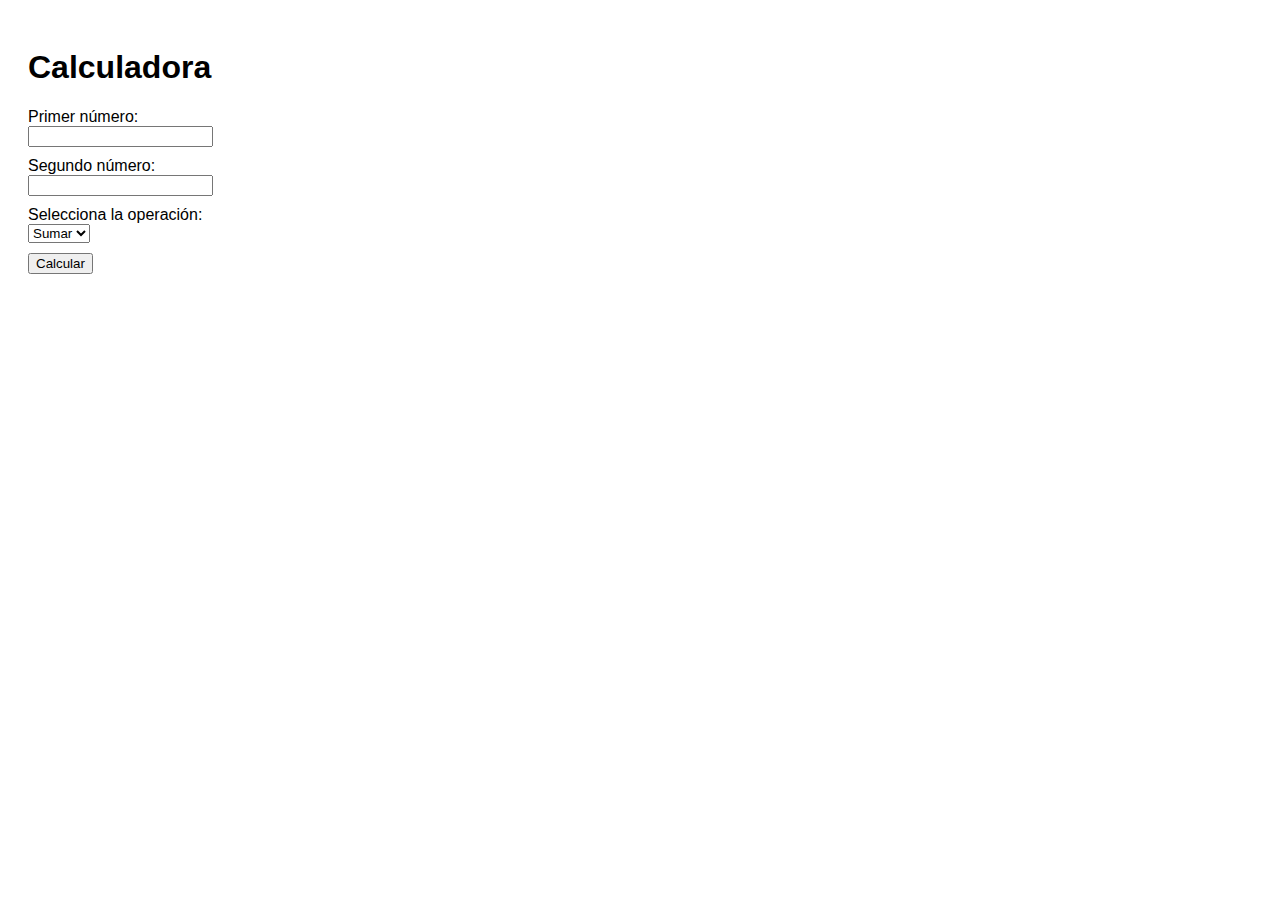
<file: calculo/index.html>
<!DOCTYPE html>
<html lang="en">
<head>
    <meta charset="UTF-8">
    <meta name="viewport" content="width=device-width, initial-scale=1.0">
    <title>Calculadora</title>
    <link rel="stylesheet" type="text/css" href="styles.css">
</head>
<body>
    <h1>Calculadora</h1>
    <div>
        <label for="num1">Primer número:</label><br>
        <input type="number" id="num1">
    </div>
    <div>
        <label for="num2">Segundo número:</label><br>
        <input type="number" id="num2">
    </div>
    <div>
        <label for="operation">Selecciona la operación:</label><br>
        <select id="operation">
            <option value="sumar">Sumar</option>
            <option value="restar">Restar</option>
        </select>
    </div>
    <div>
        <button onclick="calcular()">Calcular</button>
    </div>
    <div id="output"></div>
    <script src="script.js"></script>
</body>
</html>
</file>
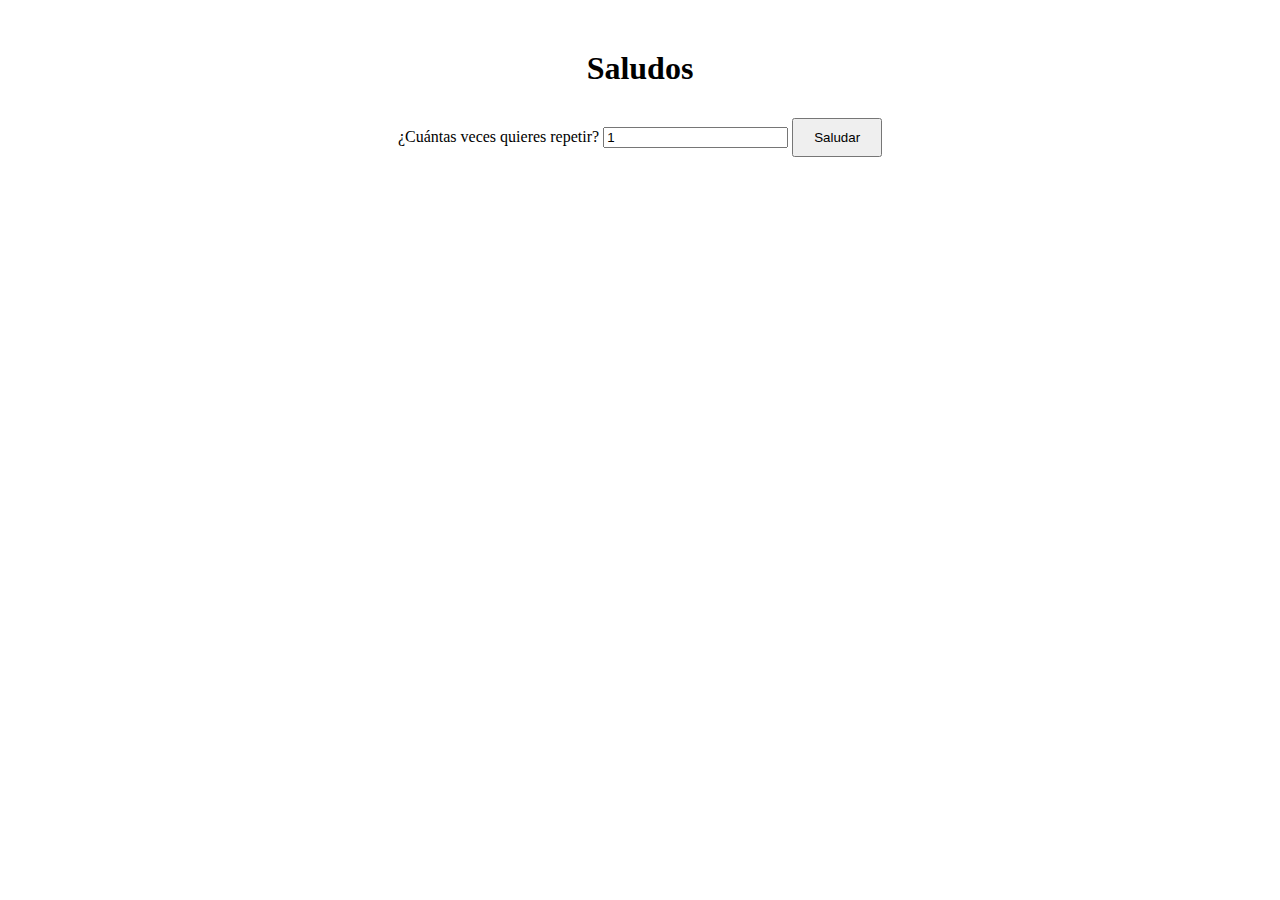
<file: saludo iterativo/index.html>
<!DOCTYPE html>
<html lang="en">
<head>
    <meta charset="UTF-8">
    <meta name="viewport" content="width=device-width, initial-scale=1.0">
    <title>Saludos</title>
    <link rel="stylesheet" href="styles.css">
</head>
<body>
    <div class="container">
        <h1>Saludos</h1>
        <label for="repeat">¿Cuántas veces quieres repetir?</label>
        <input type="number" id="repeat" min="1" value="1">
        <button onclick="saludar()">Saludar</button>
        <div id="output"></div>
    </div>
    <script src="script.js"></script>
</body>
</html>
</file>
<file: calculo/styles.css>
body {
    font-family: Arial, sans-serif;
    padding: 20px;
}

input, select, button {
    margin-bottom: 10px;
}

#output {
    font-size: 18px;
    margin-top: 20px;
}
</file>
<file: saludo iterativo/styles.css>
.container {
    text-align: center;
    margin-top: 50px;
}

button {
    padding: 10px 20px;
    margin-top: 10px;
    cursor: pointer;
}

#output {
    margin-top: 20px;
    font-weight: bold;
}
</file>
